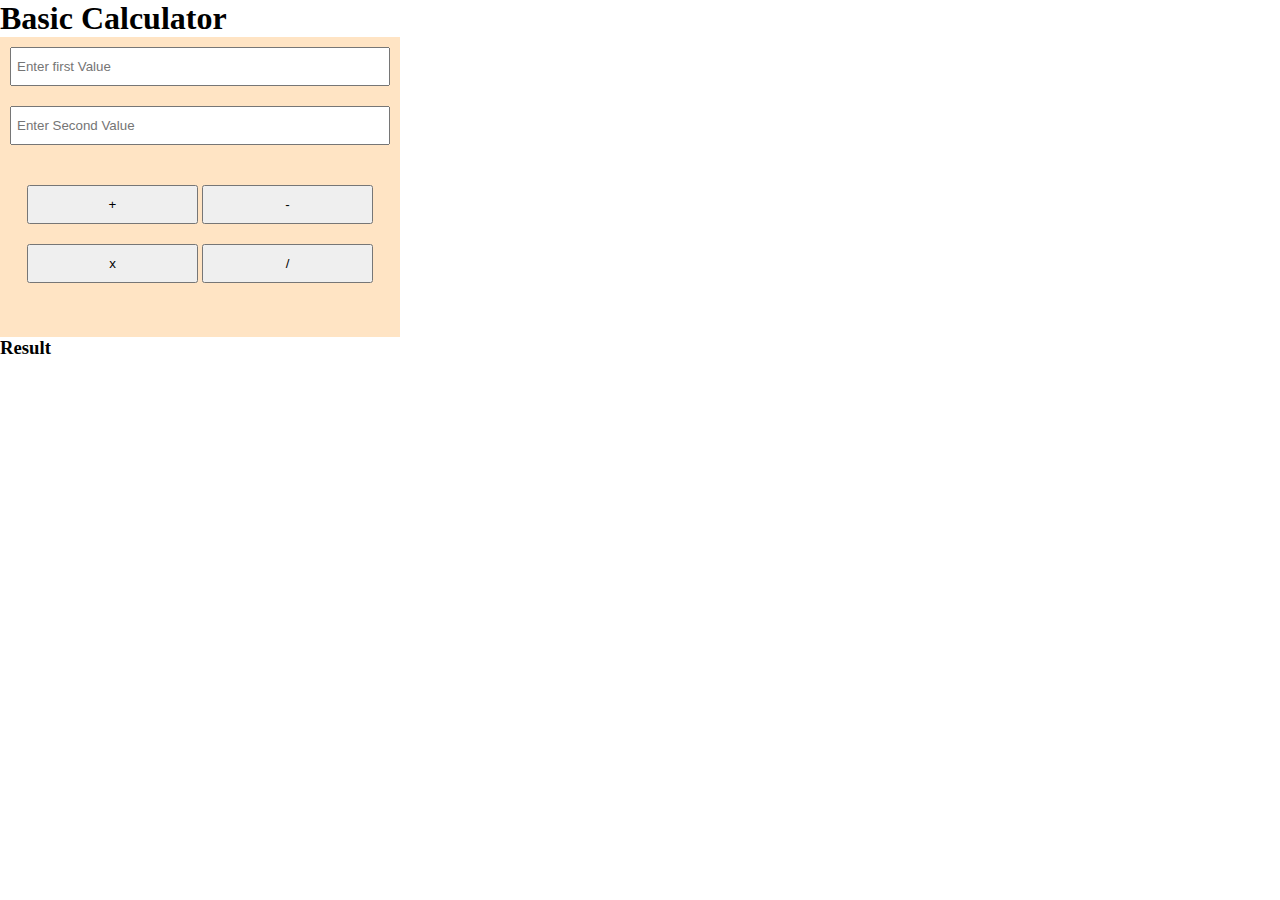
<file: index.html>
<!DOCTYPE html>
<html lang="en">
  <head>
    <meta charset="UTF-8" />
    <meta name="viewport" content="width=device-width, initial-scale=1.0" />
    <title>Basic Calculator</title>
    <link rel="stylesheet" href="style.css">
  </head>
  <body>
    <h1>
      Basic Calculator</i>
    </h1>
    <div class="cal-area">
        <input type="text" id="num1" placeholder="Enter first Value">
        <input type="text" id="num2" placeholder="Enter Second Value">
        <div class="btn-wrapper">
            <button onclick="add()">+</button>
            <button onclick="sub()">-</button>
            <button onclick="mult()">x</button>
            <button onclick="div()">/</button>
        </div>
    </div> 
    <h3>Result</h3>
    <div class="result-area">      
        <p id="result"></p>
    </div>

    <script src="app.js"></script>
  </body>
</html>
</file>
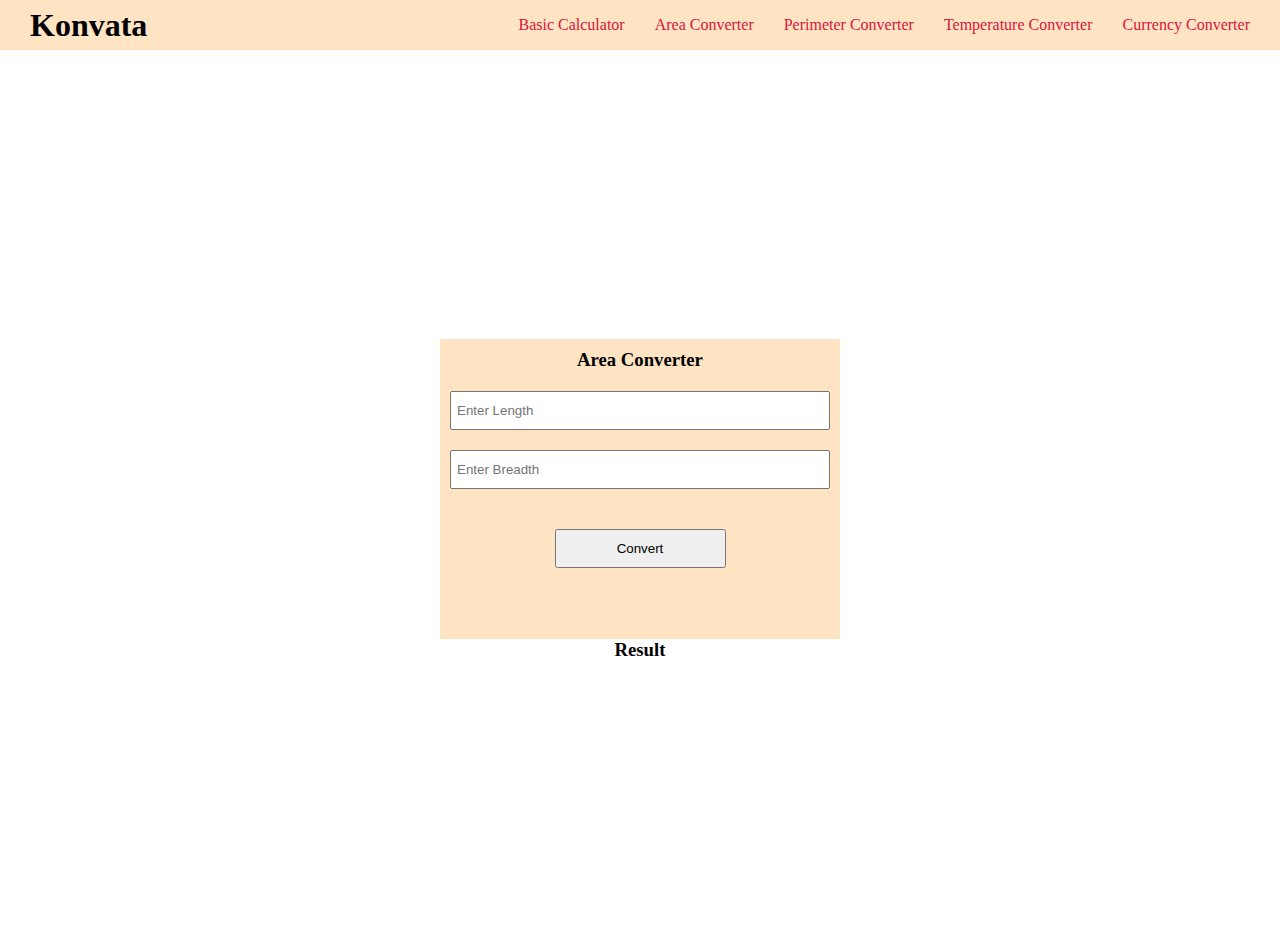
<file: area.html>
<!DOCTYPE html>
<html lang="en">
  <head>
    <meta charset="UTF-8" />
    <meta name="viewport" content="width=device-width, initial-scale=1.0" />
    <title>Konvata - Area Converter</title>
    <link rel="stylesheet" href="style.css" />
  </head>
  <body>
    <nav>
      <h1>Konvata</h1>
      <ul>
        <li><a href="index.html">Basic Calculator</a></li>
        <li><a href="area.html">Area Converter</a></li>
        <li><a href="">Perimeter Converter</a></li>
        <li><a href="">Temperature Converter</a></li>
        <li><a href="">Currency Converter</a></li>
      </ul>
    </nav>

    <header>
      <div class="cal-area">
        <h3>Area Converter</h3>
        <input type="text" id="num1" placeholder="Enter Length" />
        <input type="text" id="num2" placeholder="Enter Breadth" />
        <div class="btn-wrapper">
          <button onclick="area()">Convert</button>
        </div>
      </div>
      <h3>Result</h3>
      <div class="result-area">
        <p id="result"></p>
      </div>
    </header>
    <script src="app.js"></script>
  </body>
</html>
</file>
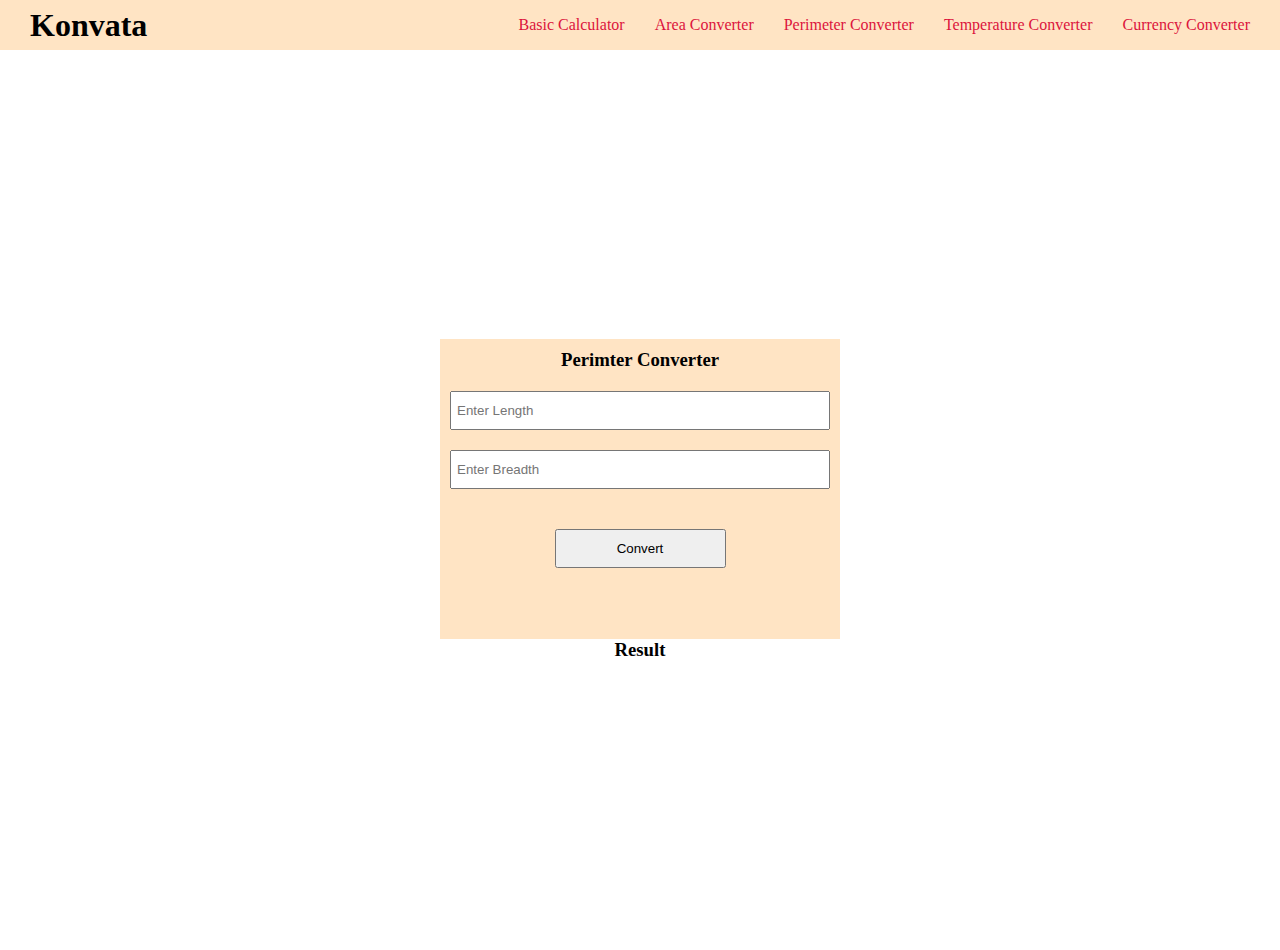
<file: perimeter.html>
<!DOCTYPE html>
<html lang="en">
  <head>
    <meta charset="UTF-8" />
    <meta name="viewport" content="width=device-width, initial-scale=1.0" />
    <title>Konvata - Perimeter Converter</title>
    <link rel="stylesheet" href="style.css" />
  </head>
  <body>
    <nav>
      <h1>Konvata</h1>
      <ul>
        <li><a href="index.html">Basic Calculator</a></li>
        <li><a href="area.html">Area Converter</a></li>
        <li><a href="perimeter.html">Perimeter Converter</a></li>
        <li><a href="">Temperature Converter</a></li>
        <li><a href="">Currency Converter</a></li>
      </ul>
    </nav>

    <header>
      <div class="cal-area">
        <h3>Perimter Converter</h3>
        <input type="text" id="num1" placeholder="Enter Length" />
        <input type="text" id="num2" placeholder="Enter Breadth" />
        <div class="btn-wrapper">
          <button onclick="peri()">Convert</button>
        </div>
      </div>
      <h3>Result</h3>
      <div class="result-area">
        <p id="result"></p>
      </div>
    </header>
    <script src="app.js"></script>
  </body>
</html>
</file>
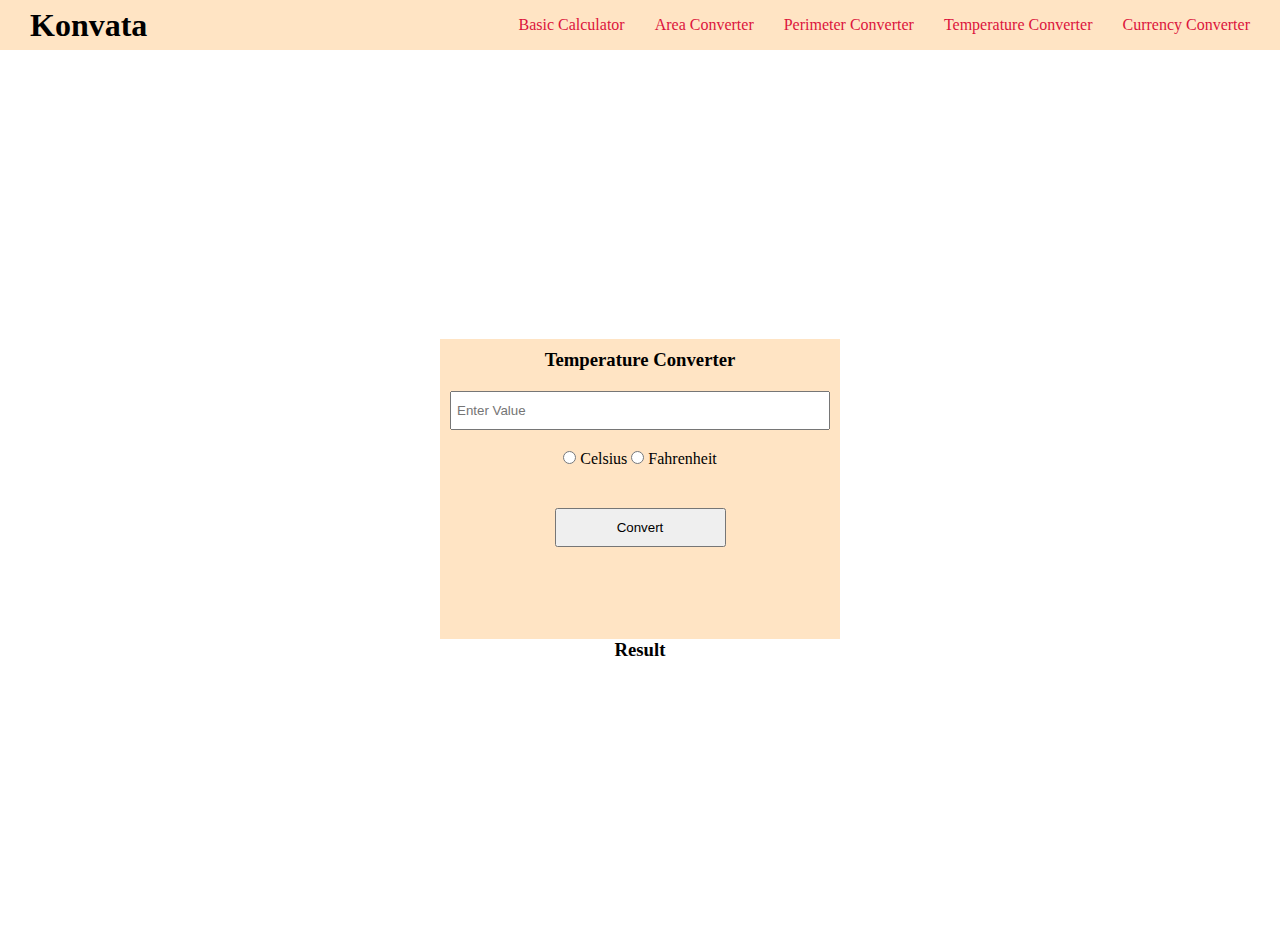
<file: temp.html>
<!DOCTYPE html>
<html lang="en">
  <head>
    <meta charset="UTF-8" />
    <meta name="viewport" content="width=device-width, initial-scale=1.0" />
    <title>Konvata - Temperature Converter</title>
    <link rel="stylesheet" href="style.css" />
  </head>
  <body>
    <nav>
      <h1>Konvata</h1>
      <ul>
        <li><a href="index.html">Basic Calculator</a></li>
        <li><a href="area.html">Area Converter</a></li>
        <li><a href="">Perimeter Converter</a></li>
        <li><a href="">Temperature Converter</a></li>
        <li><a href="">Currency Converter</a></li>
      </ul>
    </nav>

    <header>
      <div class="cal-area">
        <h3>Temperature Converter</h3>
        <input type="text" id="value" placeholder="Enter Value" />
        <div class="items">
          <input type="radio" name="temp" id="celsius" />
          <label for="">Celsius</label>
          <input type="radio" name="temp" id="fah" />
          <label for="">Fahrenheit</label>
        </div>

        <div class="btn-wrapper">
          <button onclick="temp()">Convert</button>
        </div>
      </div>
      <h3>Result</h3>
      <div class="result-area">
        <p id="result"></p>
      </div>
    </header>
    <script src="app.js"></script>
  </body>
</html>
</file>
<file: style.css>
* {
  margin: 0;
  padding: 0;
  box-sizing: border-box;
}
nav {
  display: flex;
  height: 50px;
  justify-content: space-between;
  align-items: center;
  padding: 0 30px;
  background-color: bisque;
}
ul {
  display: flex;
  gap: 30px;
}
ul li {
  list-style: none;
}
ul li a {
  text-decoration: none;
  color: crimson;
  transition: ease 0.5s;
}
ul li a:hover {
  font-weight: 800;
  color: black;
}
header {
  height: 100vh;
  display: flex;
  flex-direction: column;
  align-items: center;
  justify-content: center;
}
.cal-area {
  background-color: bisque;
  height: 300px;
  display: flex;
  flex-direction: column;
  width: 400px;
  padding: 10px;
  gap: 20px;
  text-align: center;
}
input {
  padding: 10px 5px;
}
button {
  width: 45%;
  margin-top: 20px;
  padding: 10px 0;
}
</file>
